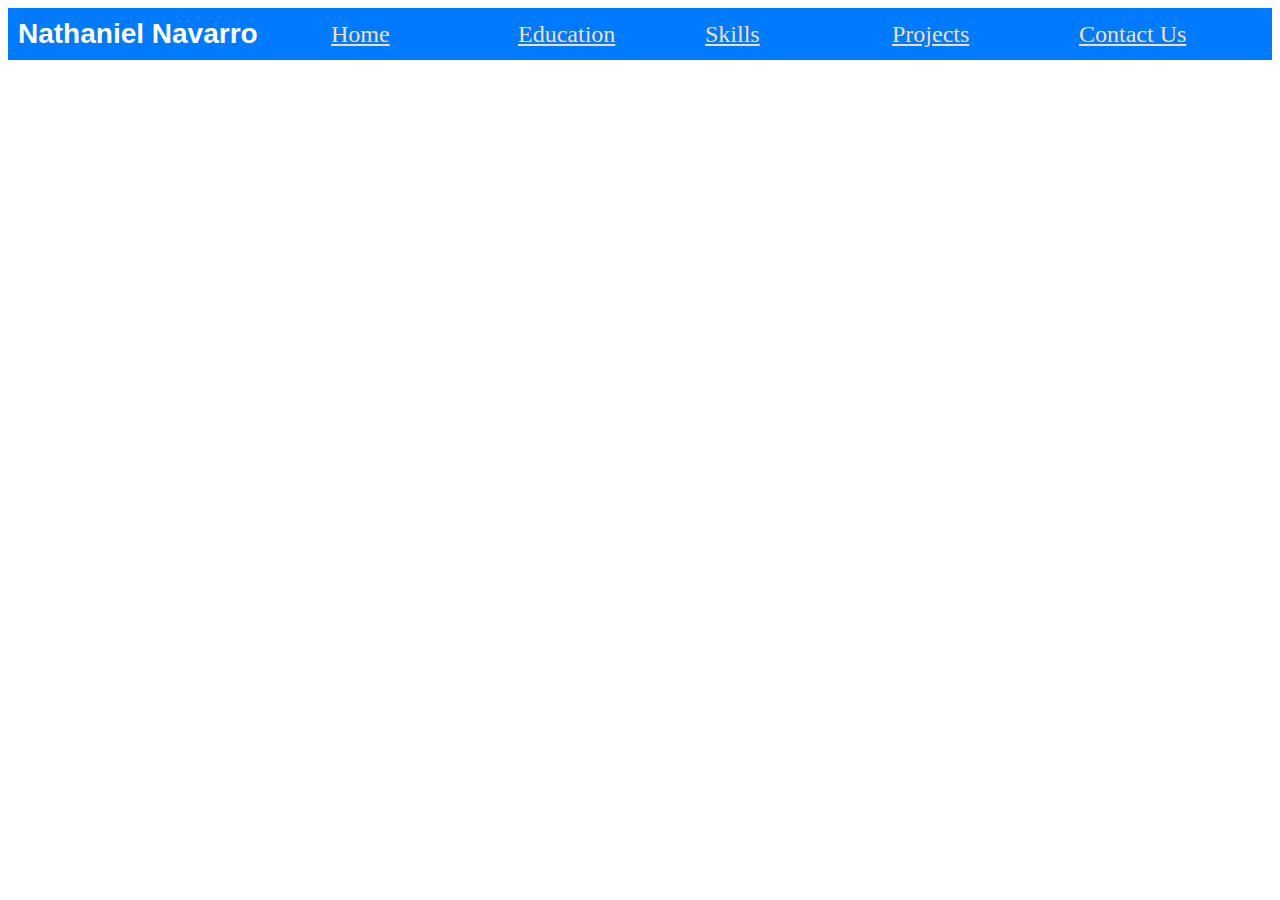
<file: src/index.html>
<!-- This is a comment -->
 <!DOCTYPE html>
<html lang="en-US">
    <head>
        <meta charset="UTF-8">
        <link rel="stylesheet" href="styles.css">
        <title>Home</title>
    </head>

    <body>
        <table id="ribbon">
            <tr>
                <td id="siteOwner">
                    Nathaniel Navarro
                </td>
                <td>
                    <a href="#Home">
                        Home
                    </a>
                </td> 
                <td>
                    <a href="#Services">
                        Education
                    </a>
                </td>
                <td>
                    <a href="#Skills">
                        Skills
                    </a>
                </td>
                <td>
                    <a href="#Team">
                        Projects
                    </a>
                </td>
                <td>
                    <a href="#Contact">
                        Contact Us
                    </a>
                </td>
            </tr>
        </table>
    </body>
</html>
</file>
<file: src/styles.css>
#ribbon {
    table-layout: fixed;
    width: 100%;
    background-color: #007aff;
    padding: 7px;
}

#siteOwner {
    text-align: left;
    font-family: "Lato", sans-serif;
    font-size: 1.75em;
    color: white;
    font-weight: bold;
    width: 25%;
}

#ribbon a {
    color: wheat;
    font-size: 1.5em;
    text-align: center;
}
</file>
